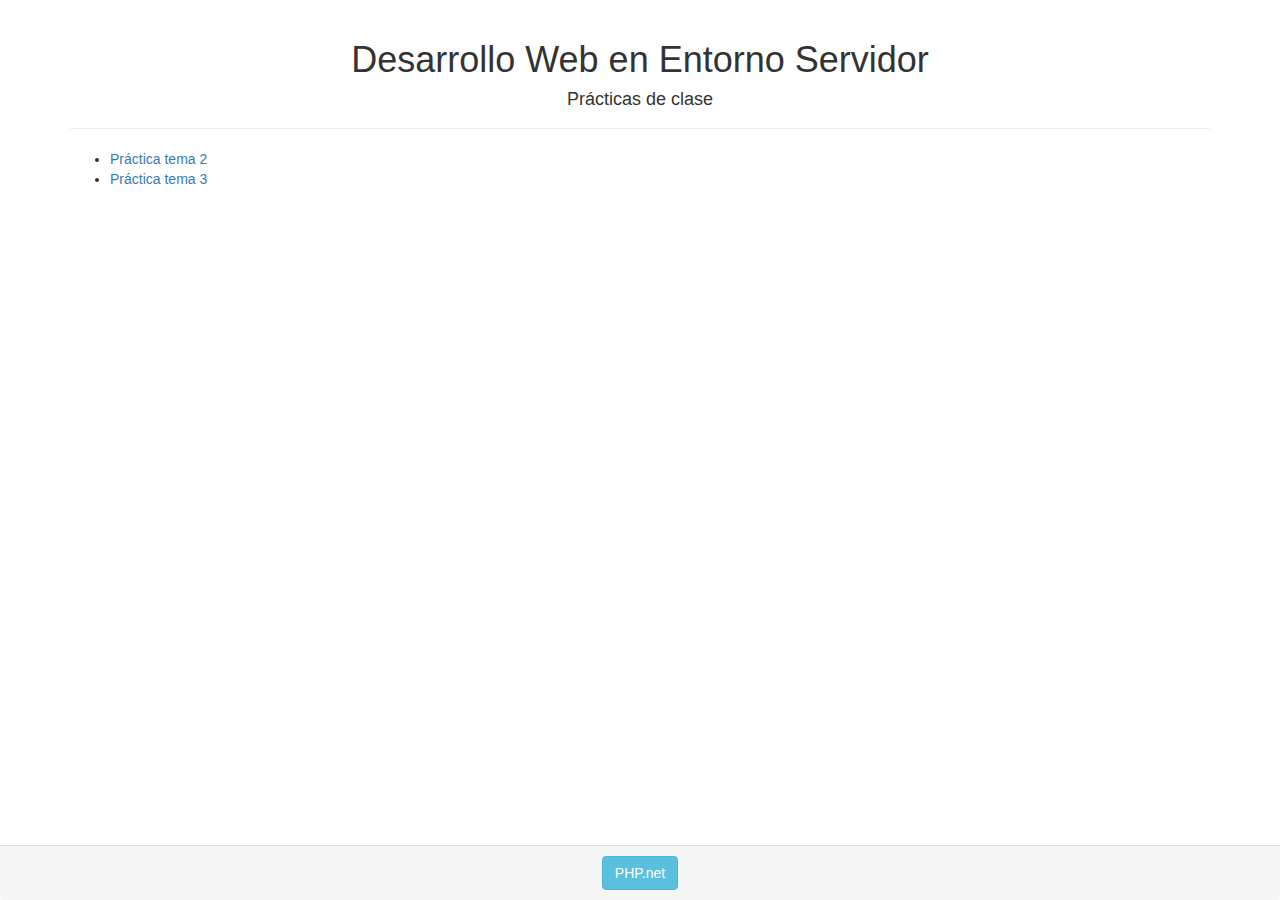
<file: index.html>
<!DOCTYPE html>
<html>
    <head>
        <title></title>
        <meta charset="UTF-8">
        <meta name="viewport" content="width=device-width, initial-scale=1">
        <link href="css/style.css" rel="stylesheet">
        <!-- Latest compiled and minified CSS -->
        <link rel="stylesheet" href="https://maxcdn.bootstrapcdn.com/bootstrap/3.3.7/css/bootstrap.min.css">
        <!-- jQuery library -->
        <script src="https://ajax.googleapis.com/ajax/libs/jquery/3.2.1/jquery.min.js"></script>
        <!-- Latest compiled JavaScript -->
        <script src="https://maxcdn.bootstrapcdn.com/bootstrap/3.3.7/js/bootstrap.min.js"></script> 
    </head>
    <body>
        <div class="container">
            <div class="page-header text-center">
                <h1>Desarrollo Web en Entorno Servidor</h1>
                <h4>Prácticas de clase</h4>
            </div>
            <div id="lista">
                <ul>
                    <li><a href="pract2/indexpract2.html">Práctica tema 2</a></li>
                    <li><a href="pract3/indexpract3.html">Práctica tema 3</a></li>
                </ul>
            </div>
            <div class="panel-footer text-center">
                <a href="http://www.php.net/" class="btn btn-info btn-md" role="button" target="_blank">PHP.net</a> 
            </div>
        </div>
    </body>
</html>
</file>
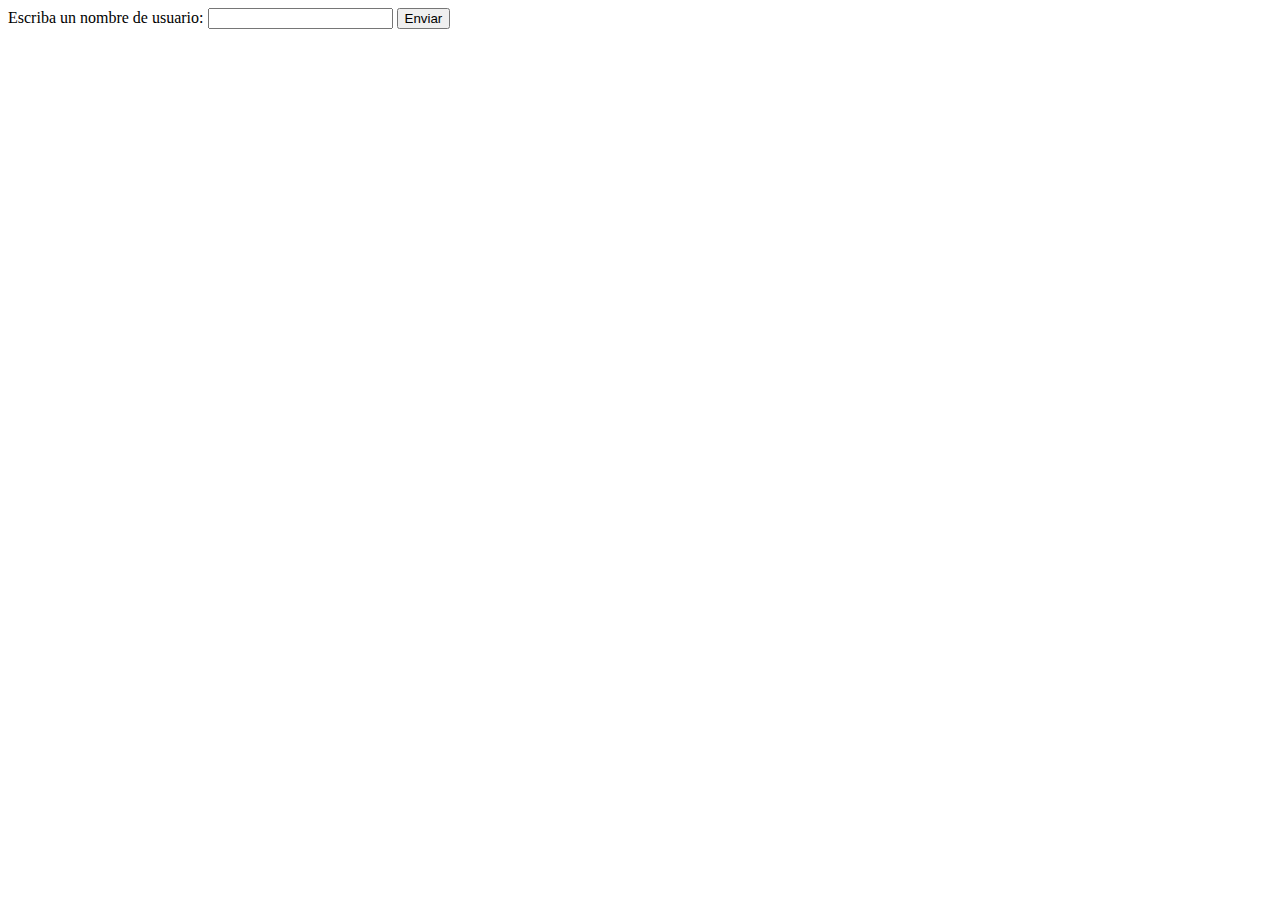
<file: pract3/ej01.html>
<!DOCTYPE html>
<html>
    <head>
        <title>Ejercicio 1</title>
        <meta charset="UTF-8">
        <meta name="viewport" content="width=device-width, initial-scale=1">
    </head>
    <body>
        <form action="ej01.php" method="post">
            Escriba un nombre de usuario: <input type="text" name="nombre">
            <input type="submit" value="Enviar">
        </form>
    </body>
</html>
</file>
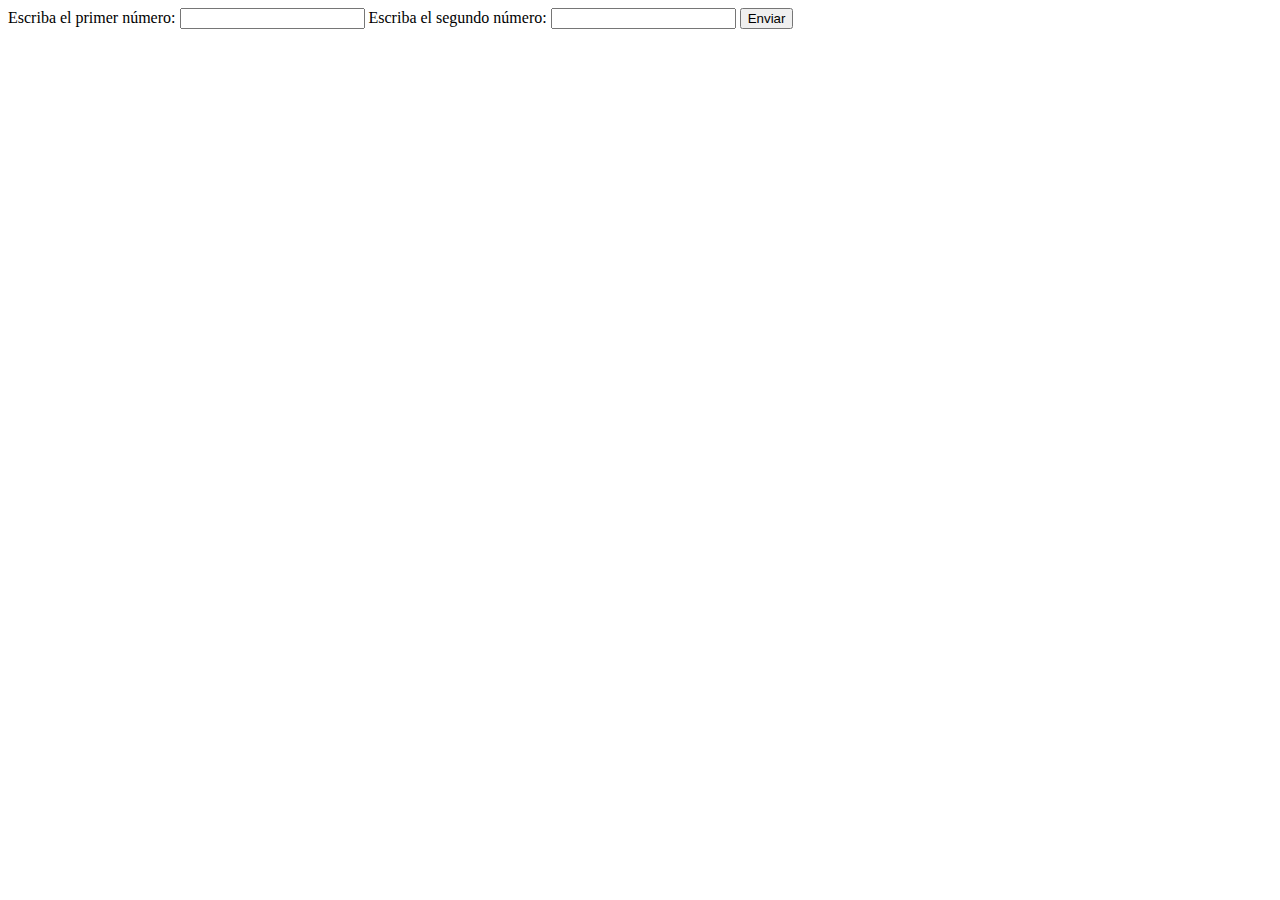
<file: pract3/ej02.html>
<!DOCTYPE html>
<html>
    <head>
        <title>Ejercicio 2</title>
        <meta charset="UTF-8">
        <meta name="viewport" content="width=device-width, initial-scale=1">
    </head>
    <body>
        <form action="ej02.php" method="post">
            Escriba el primer número: <input type="number" name="numbera">
            Escriba el segundo número: <input type="number" name="numberb">
            <input type="submit" value="Enviar">
        </form>
    </body>
</html>
</file>
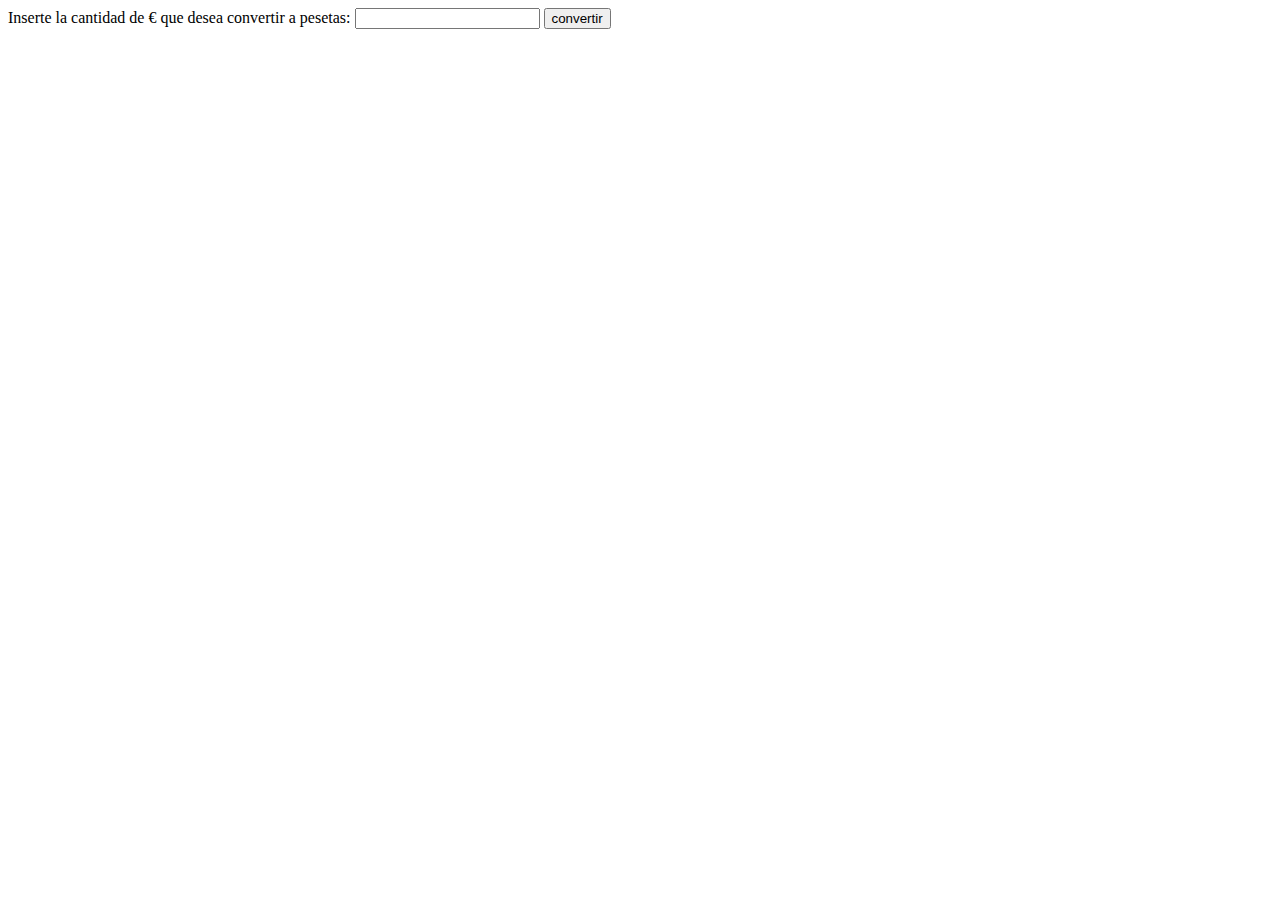
<file: pract3/ej03.html>
<!DOCTYPE html>
<html>
    <head>
        <title>Ejercicio 3</title>
        <meta charset="UTF-8">
        <meta name="viewport" content="width=device-width, initial-scale=1">
    </head>
    <body>
        <form action="ej03.php" method="post">
            Inserte la cantidad de € que desea convertir a pesetas: <input type="number" name="euros">
            <input type="submit" value="convertir">
        </form>
    </body>
</html>
</file>
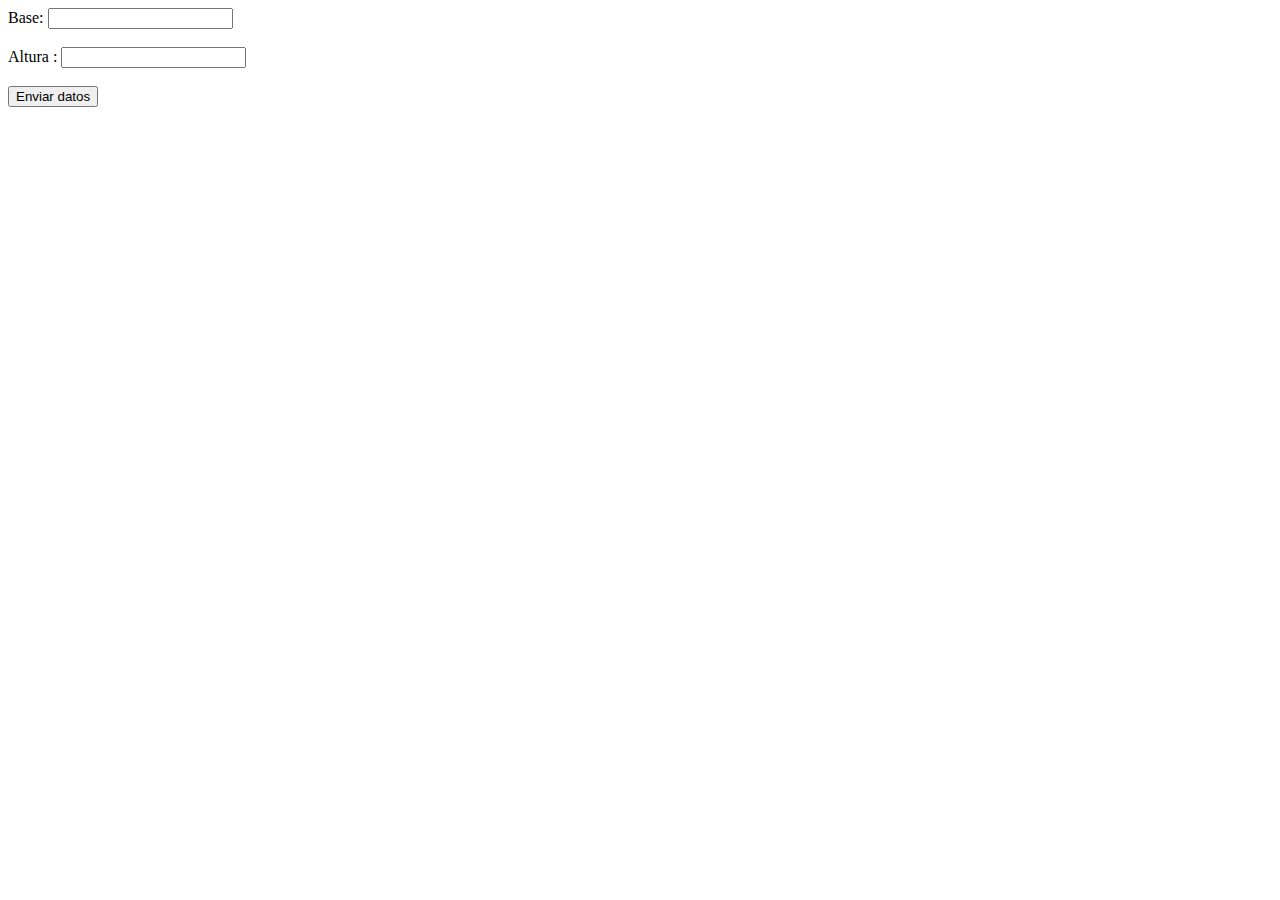
<file: pract3/ej04.html>
<!DOCTYPE html>
<html>
    <head>
        <title>Ejercicio 4</title>
        <meta charset="UTF-8">
        <meta name="viewport" content="width=device-width, initial-scale=1">
    </head>
    <body>
        <form action="ej04.php" method="post">
            Base: <input type="number" name="base"><br><br>
            Altura : <input type="number" name="altura"><br><br>
            <input type="submit" value="Enviar datos"> 
        </form>
    </body>
</html>
</file>
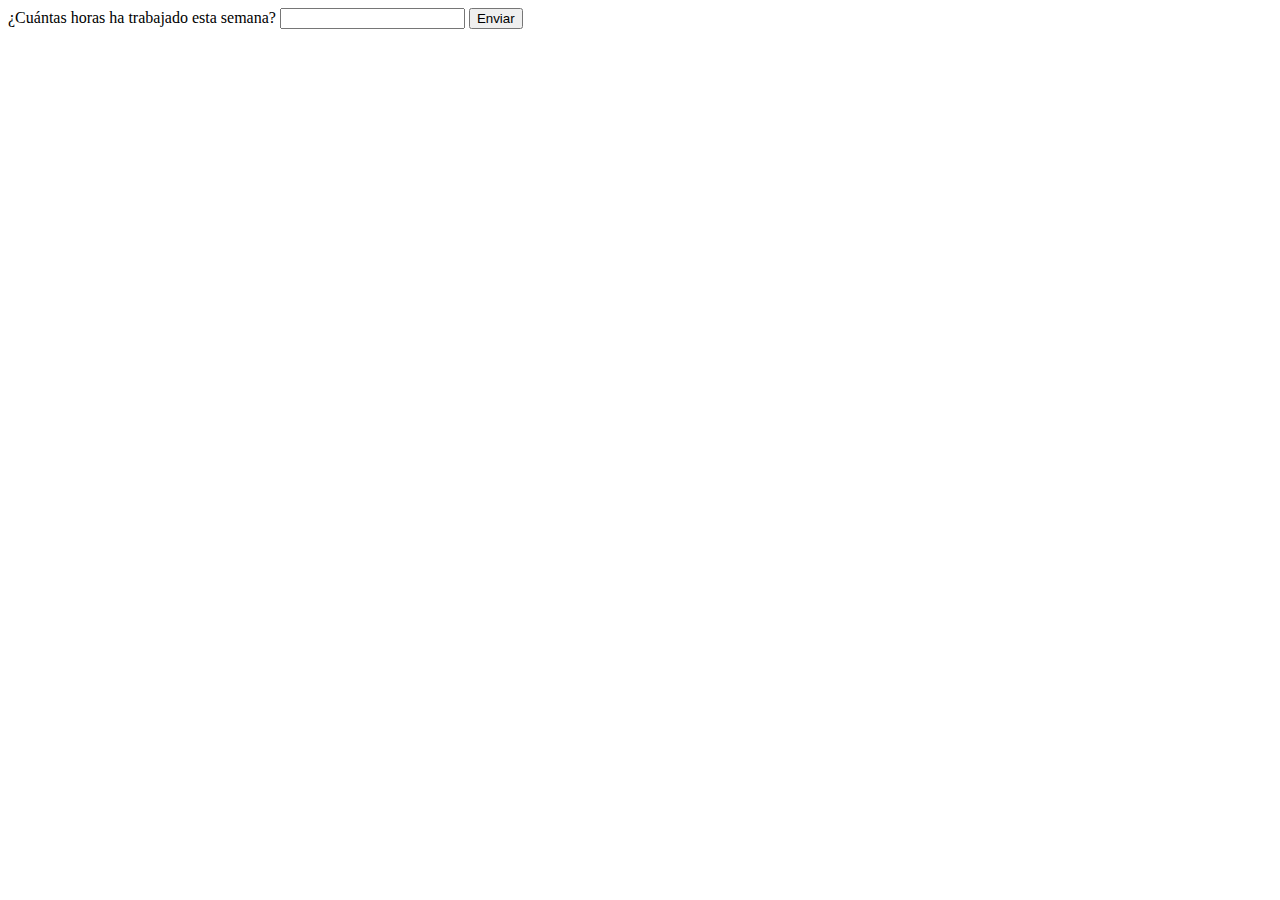
<file: pract3/ej05.html>
<!DOCTYPE html>
<html lang="en">
    <head>
        <title>Ejercicio 5</title>
        <meta charset="UTF-8">
        <meta name="viewport" content="width=device-width, initial-scale=1">
    </head>
    <body>
        <form action="ej05.php" method="post">
            ¿Cuántas horas ha trabajado esta semana? <input type="number" name="htrab">
            <input type="submit" value="Enviar">
        </form>
    </body>
</html>
</file>
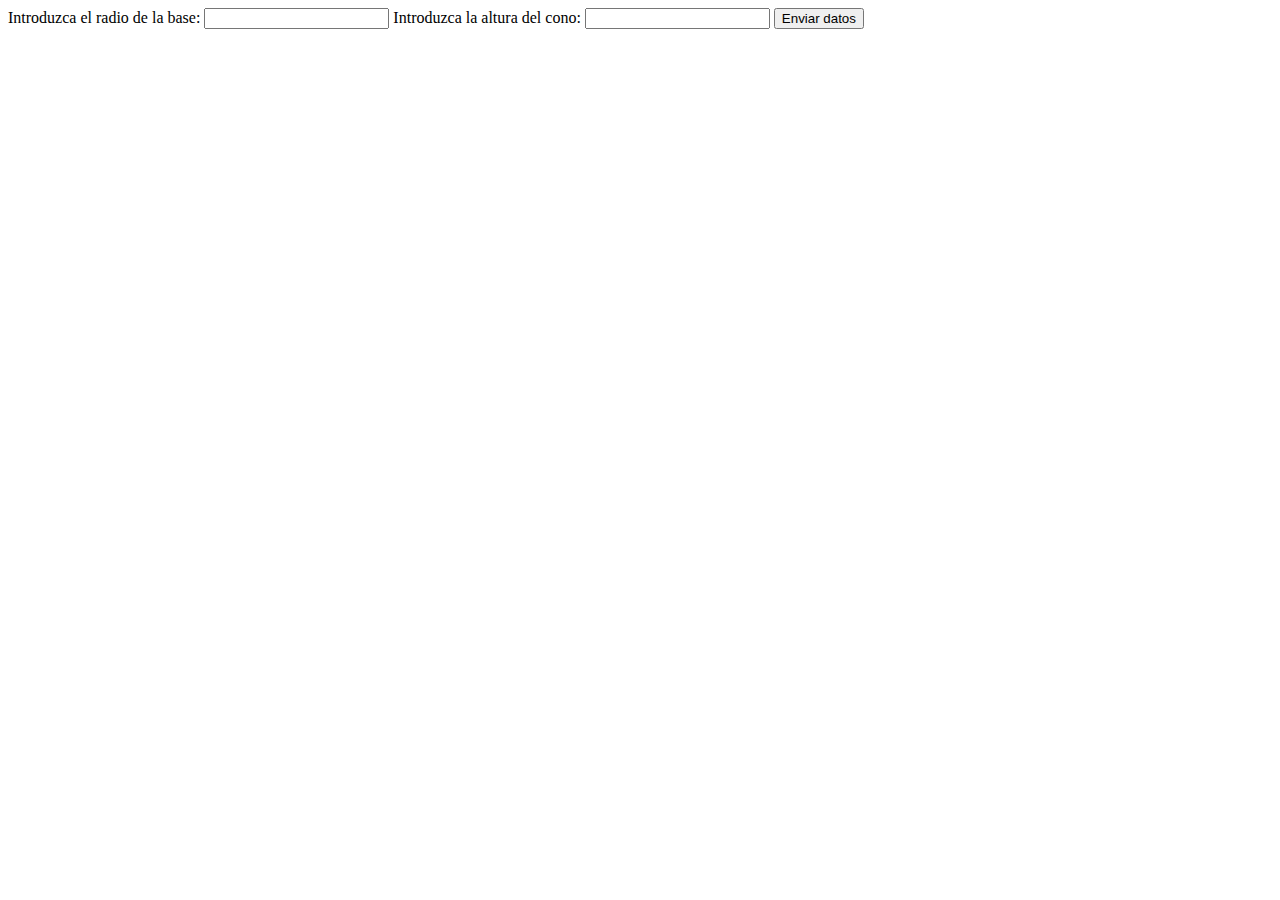
<file: pract3/ej06.html>
<!DOCTYPE html>
<html>
    <head>
        <title>Ejercicio 6</title>
        <meta charset="UTF-8">
        <meta name="viewport" content="width=device-width, initial-scale=1">
    </head>
    <body>
        <form action="ej06.php" method="post">
            Introduzca el radio de la base: <input type="number" name="radio">
            Introduzca la altura del cono: <input type="number" name="altura">
            <input type="submit" value="Enviar datos">
        </form>
    </body>
</html>
</file>
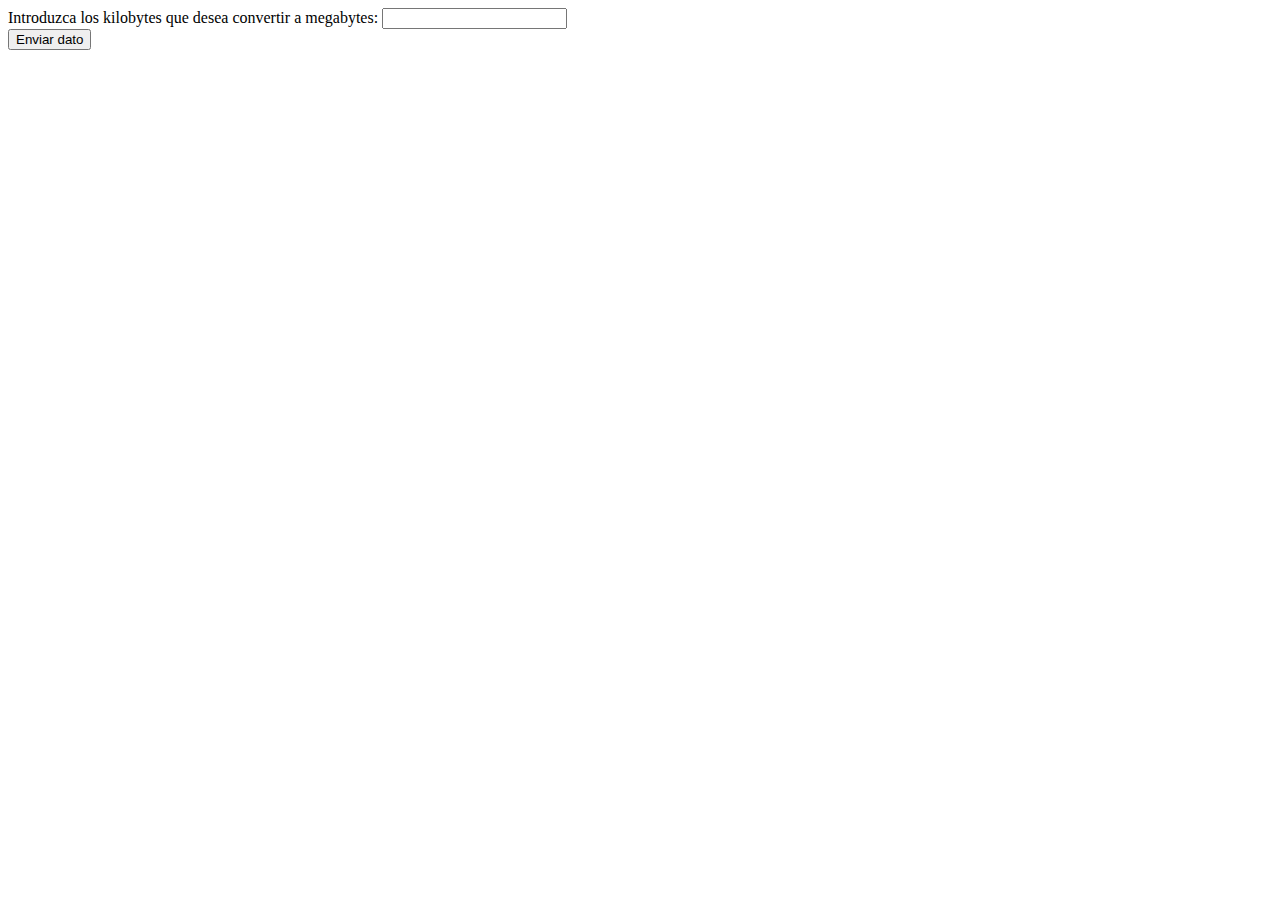
<file: pract3/ej07.html>
<!DOCTYPE html>
<html>
    <head>
        <title>Ejercicio 7</title>
        <meta charset="UTF-8">
        <meta name="viewport" content="width=device-width, initial-scale=1">
    </head>
    <body>
        <form action="ej07.php" method="post">
            Introduzca los kilobytes que desea convertir a megabytes: <input type="number" name="kilob"><br>
            <input type="submit" value="Enviar dato">
        </form>
    </body>
</html>
</file>
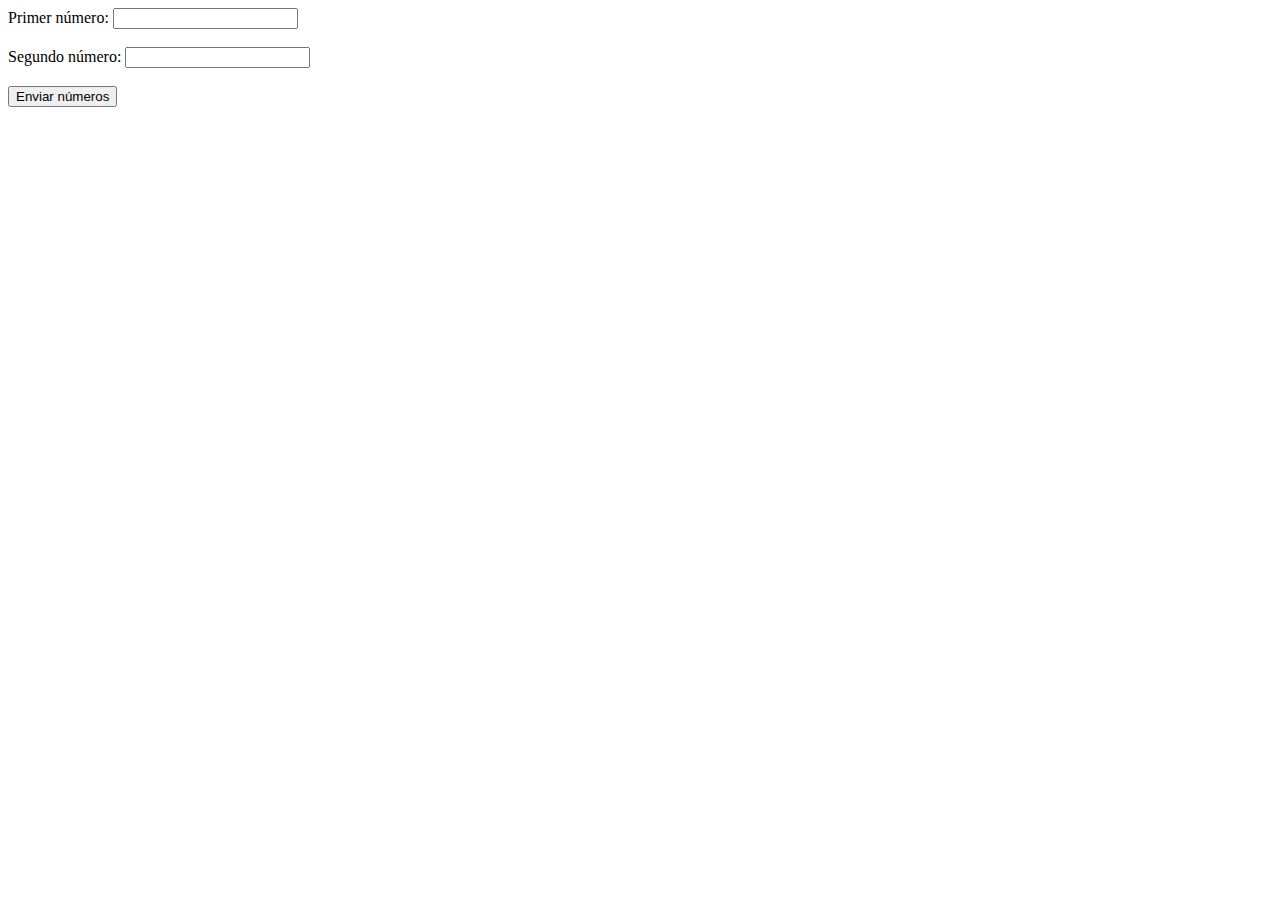
<file: pract3/ej08.html>
<!DOCTYPE html>
<html>
    <head>
        <title>Ejercicio 8</title>
        <meta charset="UTF-8">
        <meta name="viewport" content="width=device-width, initial-scale=1">
    </head>
    <body>
        <form action="ej08.php" method="post">
            Primer número: <input type="number" name="numbera"><br><br>
            Segundo número: <input type="number" name="numberb"><br><br>
            <input type="submit" value="Enviar números">
        </form>
    </body>
</html>
</file>
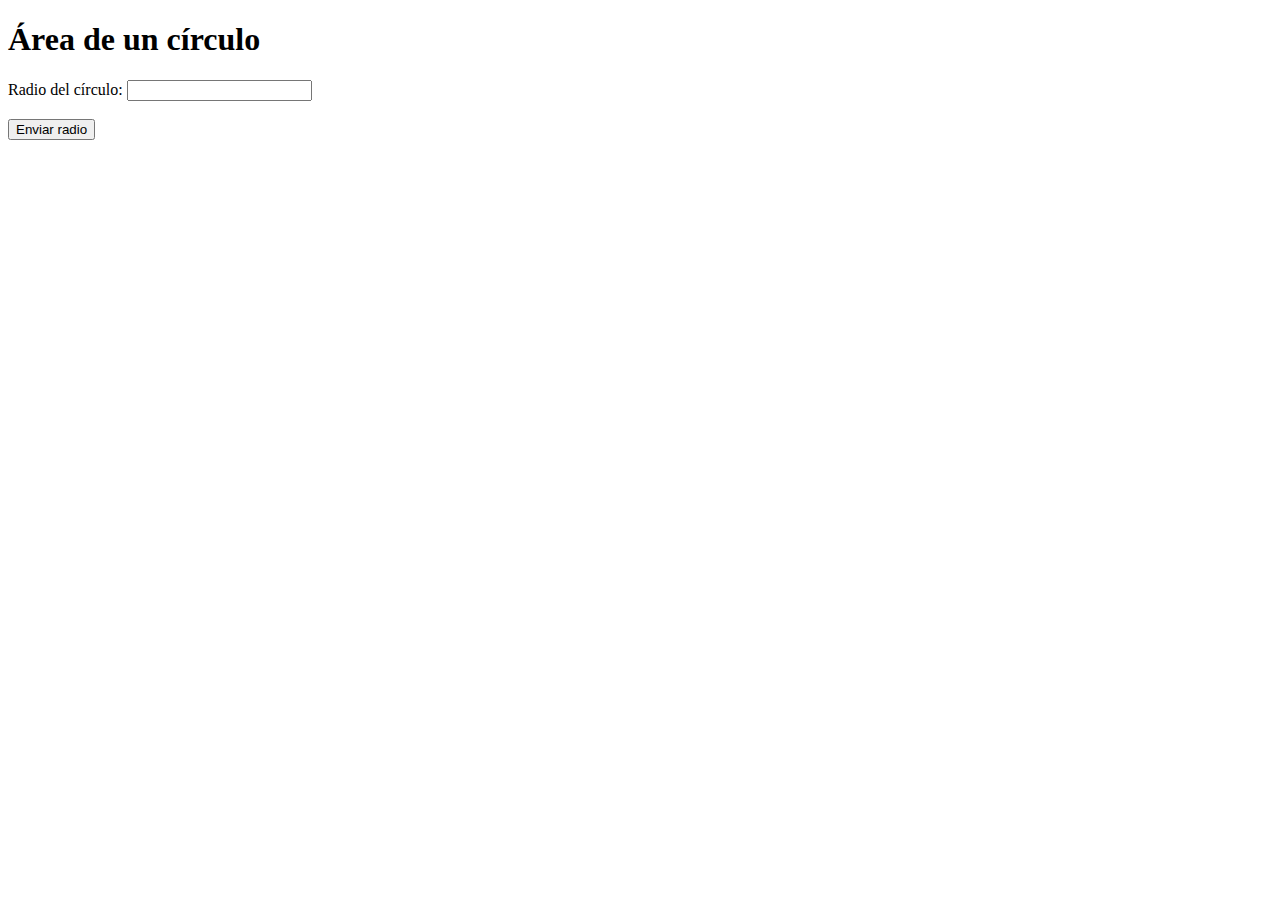
<file: pract3/ej09.html>
<!DOCTYPE html>
<html>
    <head>
        <title>Ejercicio 9</title>
        <meta charset="UTF-8">
        <meta name="viewport" content="width=device-width, initial-scale=1">
    </head>
    <body>
        <h1>Área de un círculo</h1>
        <form action="ej09.php" method="post">
            Radio del círculo: <input type="number" name="radio"><br><br>
            <input type="submit" value="Enviar radio">
        </form>
    </body>
</html>
</file>
<file: css/style.css>
.panel-footer {
    position: absolute;
    right: 0;
    bottom: 0;
    left: 0;
}
</file>
